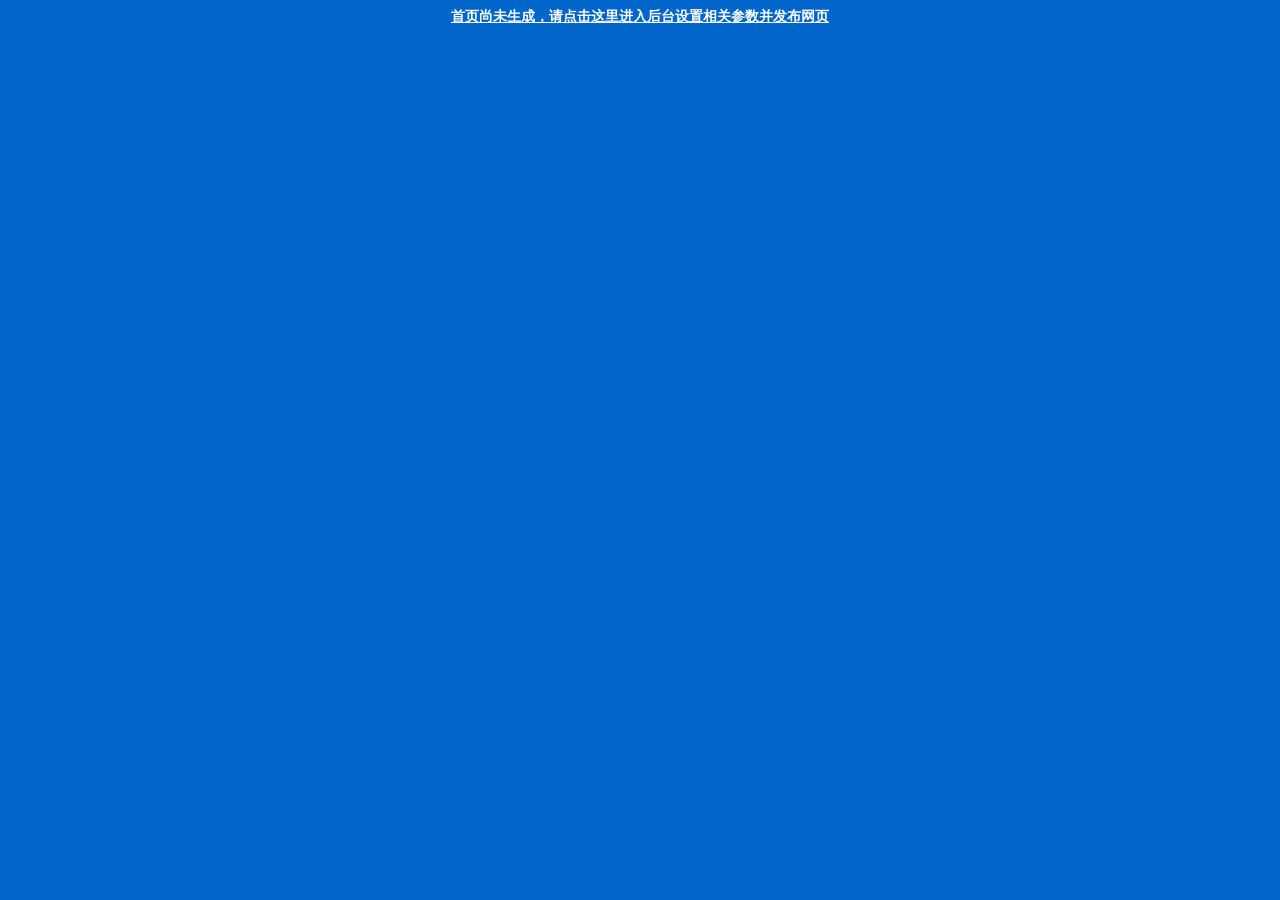
<file: phpcms/新建文件夹/index.html>
<!DOCTYPE HTML PUBLIC "-//W3C//DTD HTML 4.01 Transitional//EN"
"http://www.w3.org/TR/html4/loose.dtd">
<html>
<head>
<meta http-equiv="Content-Type" content="text/html; charset=utf-8">
<META HTTP-EQUIV="pragma" CONTENT="no-cache"> 
<META HTTP-EQUIV="Cache-Control" CONTENT="no-cache, must-revalidate"> 
<META HTTP-EQUIV="expires" CONTENT="Wed, 26 Feb 1997 08:21:57 GMT">
<title>PHPCMS</title>
<style type="text/css">
<!--
.style1 {
	color: #006699;
	font-weight: bold;
	font-size: 14px;
}
body,td,th {
	color: #7C99E2;
}
body {
	background-color: #0066CC;
}
.style2 {color: #FFFFFF}
-->
</style>
</head>
<body>
<div align="center" class="style1"><a href="index.php?m=admin" class="style2">首页尚未生成，请点击这里进入后台设置相关参数并发布网页</a></div>
</body>
</html>
</file>
